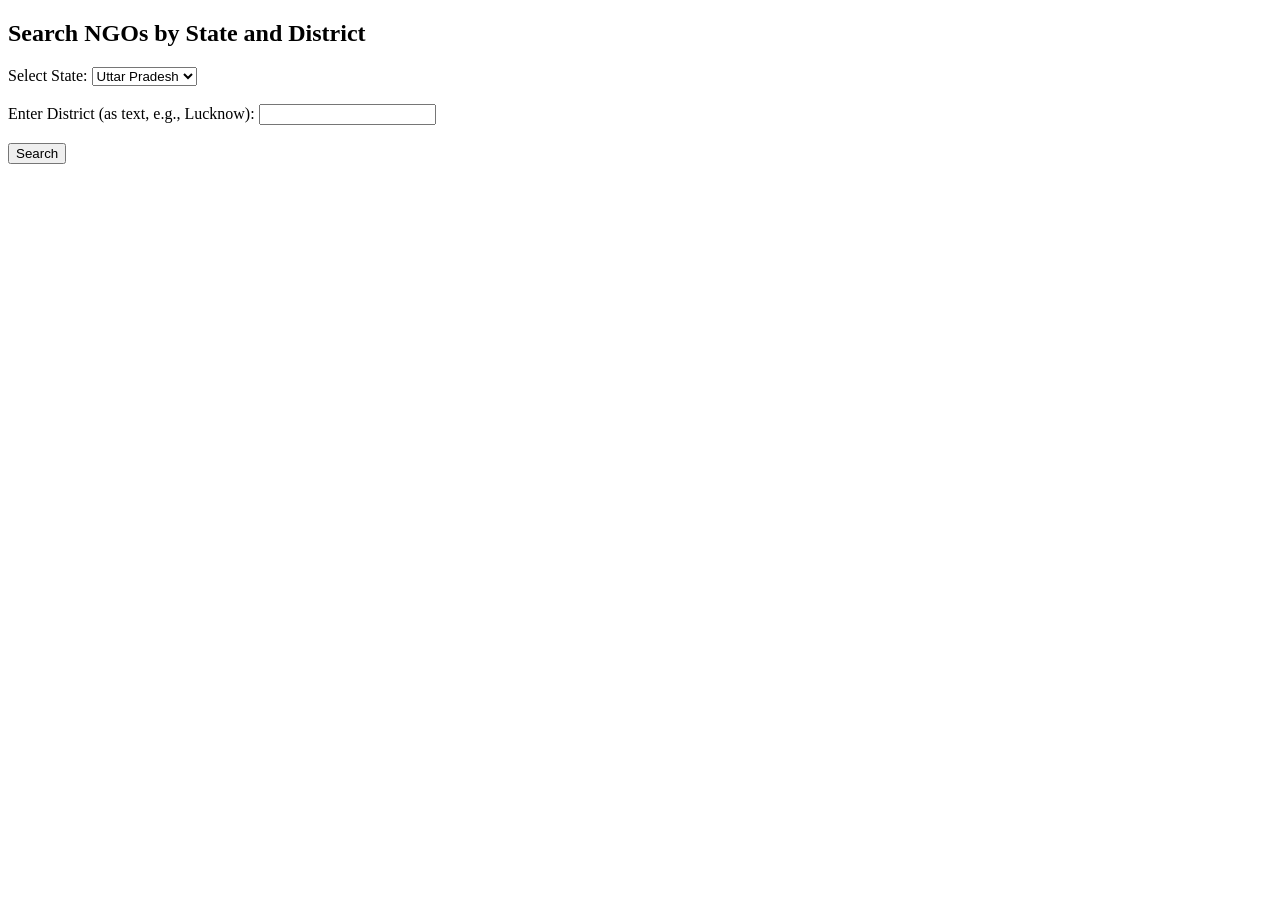
<file: ngo_portel/index.html>
<!DOCTYPE html>
<html>
<head>
    <title>Find NGOs</title>
</head>
<body>
    <h2>Search NGOs by State and District</h2>
    <form action="fetch.php" method="post">
        <label for="state">Select State:</label>
        <select name="state" id="state">
            <option value="35">Uttar Pradesh</option>
            <option value="21">Maharashtra</option>
            <option value="27">Delhi</option>
            <!-- Add more from NGO DARPAN state list -->
        </select><br><br>

        <label for="district">Enter District (as text, e.g., Lucknow):</label>
        <input type="text" name="district" required><br><br>

        <input type="submit" value="Search">
    </form>
</body>
</html>
</file>
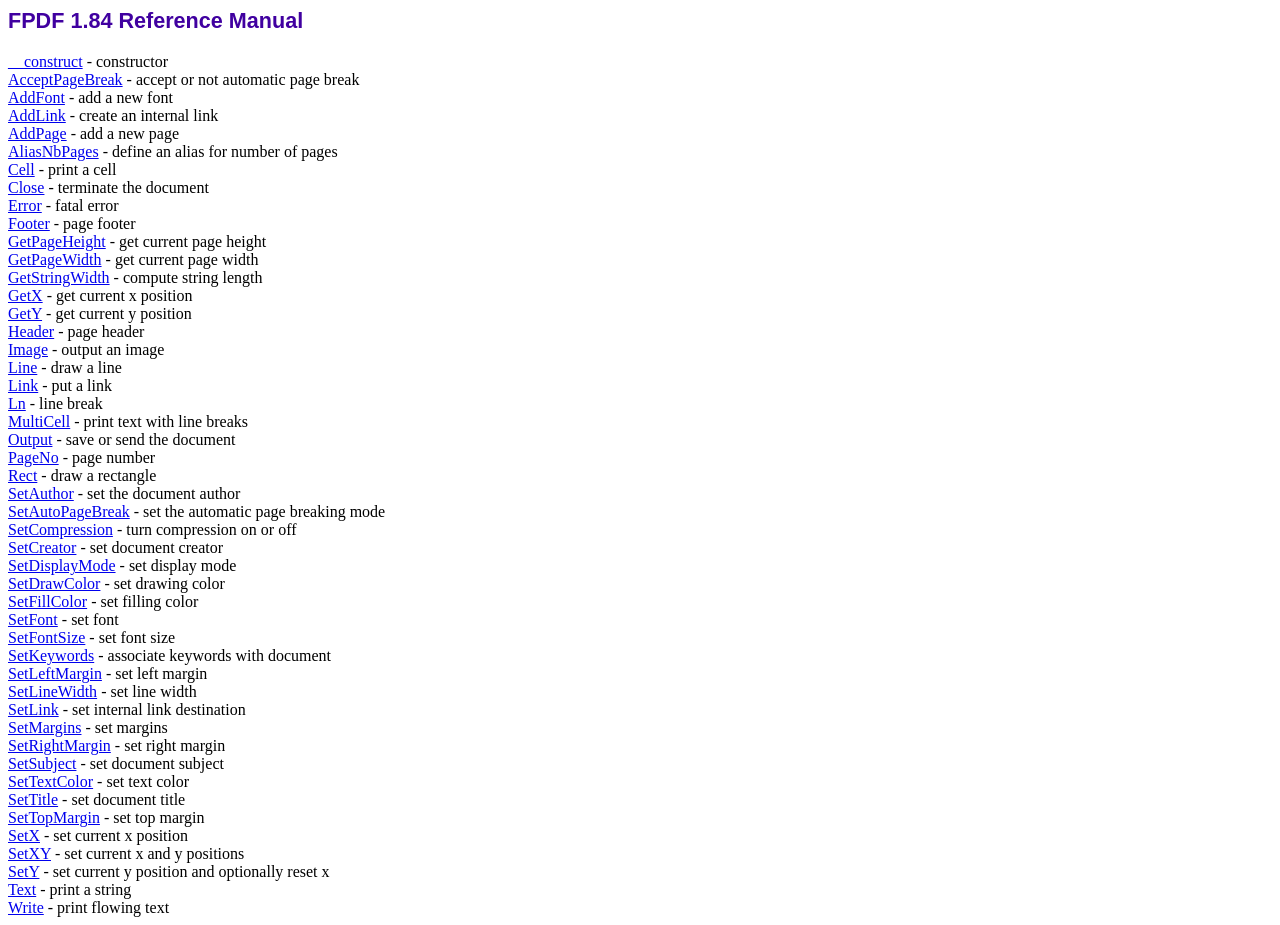
<file: fpdf/doc/index.htm>
<!DOCTYPE html PUBLIC "-//W3C//DTD HTML 4.01 Transitional//EN">
<html>
<head>
<meta http-equiv="Content-Type" content="text/html; charset=ISO-8859-1">
<title>FPDF 1.84 Reference Manual</title>
<link type="text/css" rel="stylesheet" href="../fpdf.css">
</head>
<body>
<h1>FPDF 1.84 Reference Manual</h1>
<a href="__construct.htm">__construct</a> - constructor<br>
<a href="acceptpagebreak.htm">AcceptPageBreak</a> - accept or not automatic page break<br>
<a href="addfont.htm">AddFont</a> - add a new font<br>
<a href="addlink.htm">AddLink</a> - create an internal link<br>
<a href="addpage.htm">AddPage</a> - add a new page<br>
<a href="aliasnbpages.htm">AliasNbPages</a> - define an alias for number of pages<br>
<a href="cell.htm">Cell</a> - print a cell<br>
<a href="close.htm">Close</a> - terminate the document<br>
<a href="error.htm">Error</a> - fatal error<br>
<a href="footer.htm">Footer</a> - page footer<br>
<a href="getpageheight.htm">GetPageHeight</a> - get current page height<br>
<a href="getpagewidth.htm">GetPageWidth</a> - get current page width<br>
<a href="getstringwidth.htm">GetStringWidth</a> - compute string length<br>
<a href="getx.htm">GetX</a> - get current x position<br>
<a href="gety.htm">GetY</a> - get current y position<br>
<a href="header.htm">Header</a> - page header<br>
<a href="image.htm">Image</a> - output an image<br>
<a href="line.htm">Line</a> - draw a line<br>
<a href="link.htm">Link</a> - put a link<br>
<a href="ln.htm">Ln</a> - line break<br>
<a href="multicell.htm">MultiCell</a> - print text with line breaks<br>
<a href="output.htm">Output</a> - save or send the document<br>
<a href="pageno.htm">PageNo</a> - page number<br>
<a href="rect.htm">Rect</a> - draw a rectangle<br>
<a href="setauthor.htm">SetAuthor</a> - set the document author<br>
<a href="setautopagebreak.htm">SetAutoPageBreak</a> - set the automatic page breaking mode<br>
<a href="setcompression.htm">SetCompression</a> - turn compression on or off<br>
<a href="setcreator.htm">SetCreator</a> - set document creator<br>
<a href="setdisplaymode.htm">SetDisplayMode</a> - set display mode<br>
<a href="setdrawcolor.htm">SetDrawColor</a> - set drawing color<br>
<a href="setfillcolor.htm">SetFillColor</a> - set filling color<br>
<a href="setfont.htm">SetFont</a> - set font<br>
<a href="setfontsize.htm">SetFontSize</a> - set font size<br>
<a href="setkeywords.htm">SetKeywords</a> - associate keywords with document<br>
<a href="setleftmargin.htm">SetLeftMargin</a> - set left margin<br>
<a href="setlinewidth.htm">SetLineWidth</a> - set line width<br>
<a href="setlink.htm">SetLink</a> - set internal link destination<br>
<a href="setmargins.htm">SetMargins</a> - set margins<br>
<a href="setrightmargin.htm">SetRightMargin</a> - set right margin<br>
<a href="setsubject.htm">SetSubject</a> - set document subject<br>
<a href="settextcolor.htm">SetTextColor</a> - set text color<br>
<a href="settitle.htm">SetTitle</a> - set document title<br>
<a href="settopmargin.htm">SetTopMargin</a> - set top margin<br>
<a href="setx.htm">SetX</a> - set current x position<br>
<a href="setxy.htm">SetXY</a> - set current x and y positions<br>
<a href="sety.htm">SetY</a> - set current y position and optionally reset x<br>
<a href="text.htm">Text</a> - print a string<br>
<a href="write.htm">Write</a> - print flowing text<br>
</body>
</html>
</file>
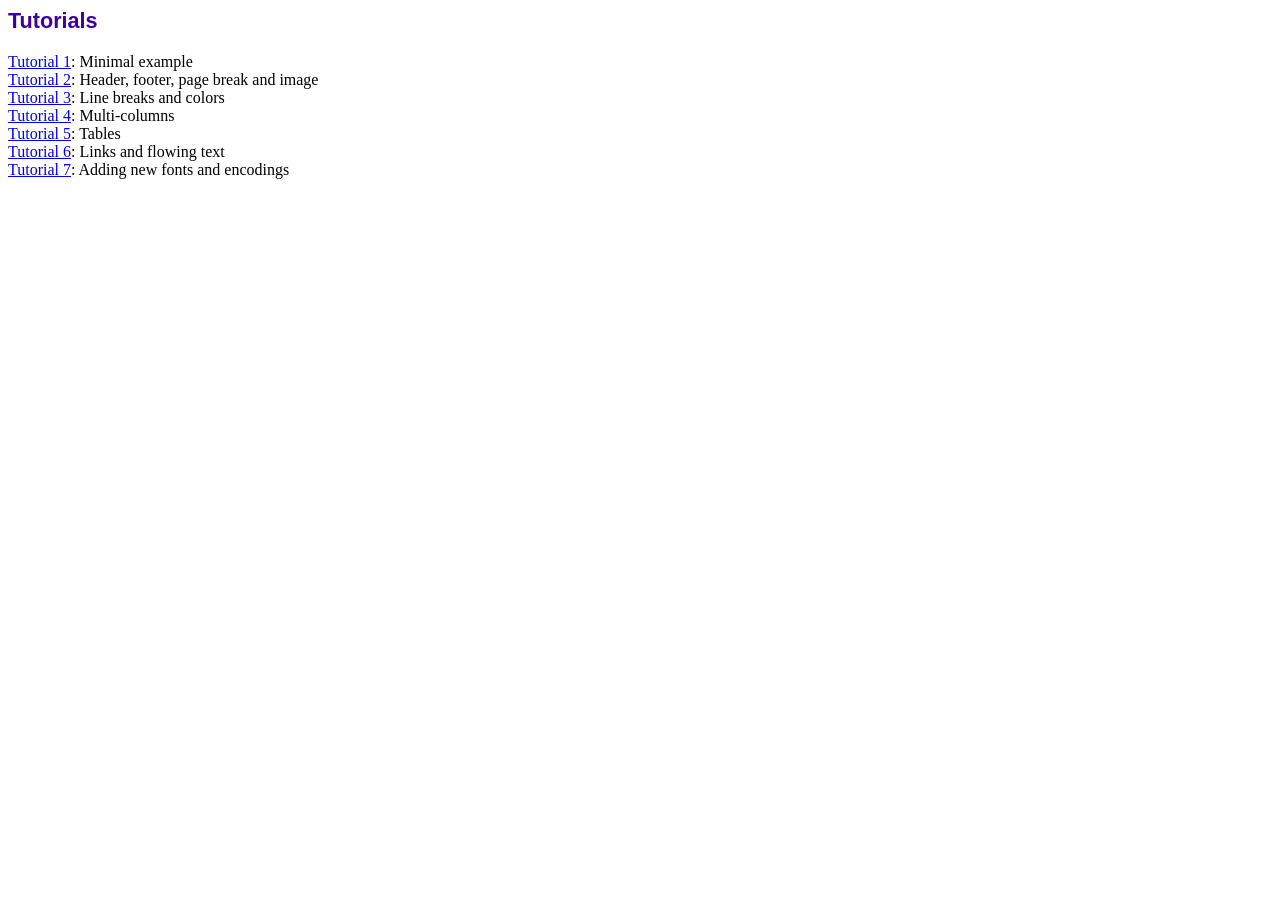
<file: fpdf/tutorial/index.htm>
<!DOCTYPE html PUBLIC "-//W3C//DTD HTML 4.01 Transitional//EN">
<html>
<head>
<meta http-equiv="Content-Type" content="text/html; charset=ISO-8859-1">
<title>Tutorials</title>
<link type="text/css" rel="stylesheet" href="../fpdf.css">
</head>
<body>
<h1>Tutorials</h1>
<ul style="list-style-type:none; margin-left:0; padding-left:0">
<li><a href="tuto1.htm">Tutorial 1</a>: Minimal example</li>
<li><a href="tuto2.htm">Tutorial 2</a>: Header, footer, page break and image</li>
<li><a href="tuto3.htm">Tutorial 3</a>: Line breaks and colors</li>
<li><a href="tuto4.htm">Tutorial 4</a>: Multi-columns</li>
<li><a href="tuto5.htm">Tutorial 5</a>: Tables</li>
<li><a href="tuto6.htm">Tutorial 6</a>: Links and flowing text</li>
<li><a href="tuto7.htm">Tutorial 7</a>: Adding new fonts and encodings</li>
</ul>
</body>
</html>
</file>
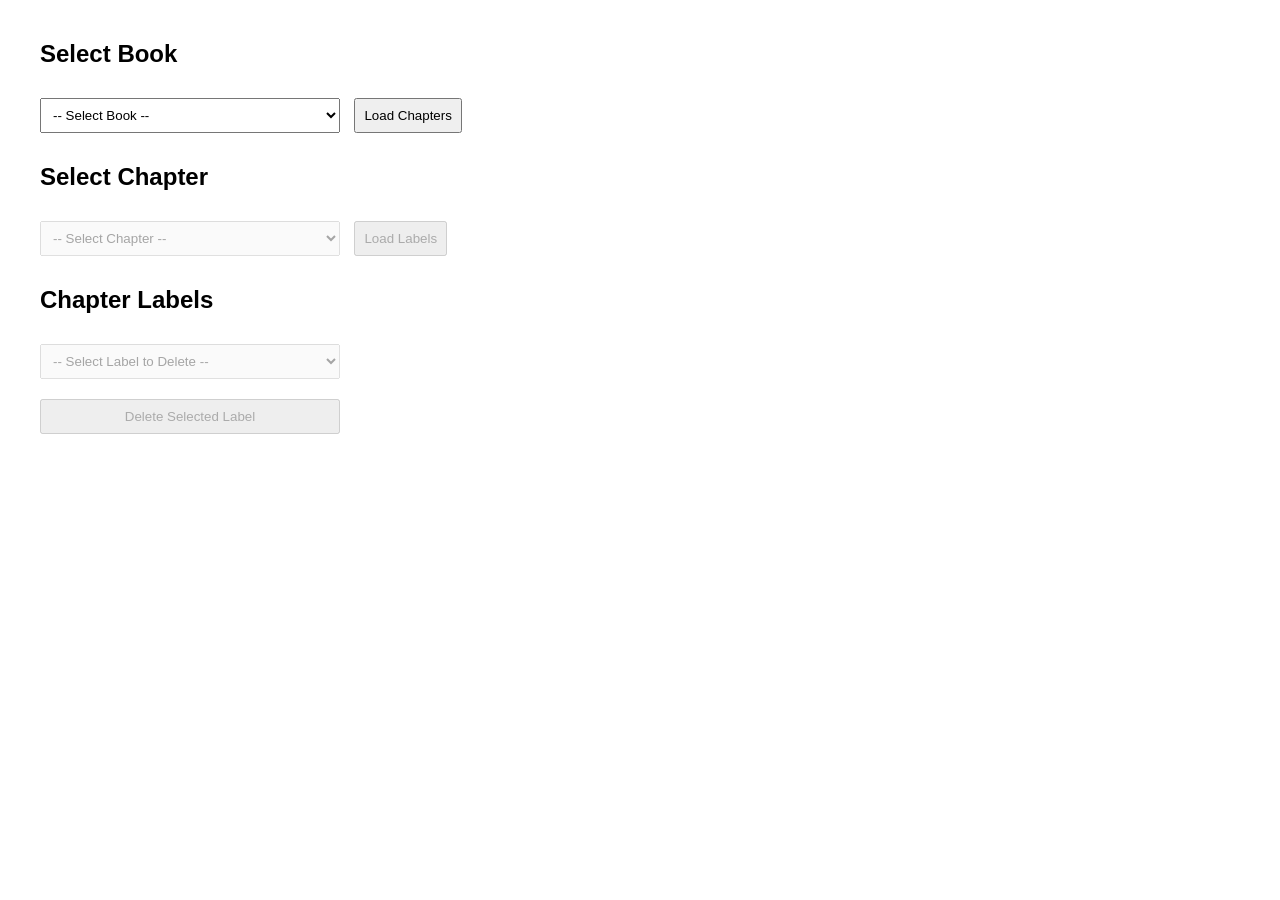
<file: admin_panel/delete_chapter_label.html>
<!DOCTYPE html>
<html lang="en">
<head>
  <meta charset="UTF-8">
  <title>Manage Chapter Labels</title>
  <style>
    body {
      font-family: Arial, sans-serif;
      margin: 40px;
    }
    select, button {
      padding: 8px;
      margin: 10px 10px 10px 0;
      width: 300px;
    }
    .btn {
      width: auto;
      cursor: pointer;
    }
    #statusMsg {
      margin-top: 20px;
      font-weight: bold;
      color: #2d2d2d;
    }
  </style>
</head>
<body>

  <h2>Select Book</h2>
  <select id="bookSelect">
    <option value="">-- Select Book --</option>
  </select>
  <button class="btn" id="loadChaptersBtn">Load Chapters</button>

  <h2>Select Chapter</h2>
  <select id="chapterSelect" disabled>
    <option value="">-- Select Chapter --</option>
  </select>
  <button class="btn" id="loadLabelsBtn" disabled>Load Labels</button>

  <h2>Chapter Labels</h2>
  <select id="labelSelect" disabled>
    <option value="">-- Select Label to Delete --</option>
  </select>
  <br>
  <button id="deleteBtn" disabled>Delete Selected Label</button>

  <p aria-live="polite" id="statusMsg"></p>

  <script>
    const bookSelect = document.getElementById("bookSelect");
    const chapterSelect = document.getElementById("chapterSelect");
    const labelSelect = document.getElementById("labelSelect");
    const loadChaptersBtn = document.getElementById("loadChaptersBtn");
    const loadLabelsBtn = document.getElementById("loadLabelsBtn");
    const deleteBtn = document.getElementById("deleteBtn");
    const statusMsg = document.getElementById("statusMsg");

    // Load all books on page load
    window.addEventListener("DOMContentLoaded", () => {
      fetch("../audio_books/fetch_all_audio_books.php")
        .then(res => res.json())
        .then(data => {
          if (!data.error) {
            data.book.forEach((book, index) => {
              const option = document.createElement("option");
              option.value = data.id[index];
              option.textContent = book;
              bookSelect.appendChild(option);
            });
          } else {
            statusMsg.textContent = "Failed to load books.";
          }
        });
    });

    // Load chapters when button clicked
    loadChaptersBtn.addEventListener("click", () => {
      const bookId = bookSelect.value;
      chapterSelect.innerHTML = '<option value="">-- Select Chapter --</option>';
      labelSelect.innerHTML = '<option value="">-- Select Label to Delete --</option>';
      chapterSelect.disabled = true;
      labelSelect.disabled = true;
      loadLabelsBtn.disabled = true;
      deleteBtn.disabled = true;

      if (bookId) {
        fetch(`../audio_books/fetch_chapters.php?book_id=${bookId}`)
          .then(res => res.json())
          .then(data => {
            if (data.status) {
              data.data.forEach(chap => {
                const option = document.createElement("option");
                option.value = chap.chapter;
                option.innerHTML = chap.chapter;
                chapterSelect.appendChild(option);
              });
              chapterSelect.disabled = false;
              loadLabelsBtn.disabled = false;
              statusMsg.textContent = "Chapters loaded.";
            } else {
              statusMsg.textContent = "No chapters found.";
            }
          });
      } else {
        statusMsg.textContent = "Please select a book first.";
      }
    });

    // Load labels when button clicked
    loadLabelsBtn.addEventListener("click", () => {
      const chapter = chapterSelect.value;
      const bookName = bookSelect.options[bookSelect.selectedIndex].text;

      labelSelect.innerHTML = '<option value="">-- Select Label to Delete --</option>';
      labelSelect.disabled = true;
      deleteBtn.disabled = true;

      if (chapter && bookName) {
        const formData = new FormData();
        formData.append("chapter", chapter);
        formData.append("book", bookName);

        fetch("../books/get_chapter_labels.php", {
          method: "POST",
          body: formData
        })
          .then(res => res.json())
          .then(data => {
            if (!data.error) {
              data.labels.forEach((label, index) => {
                const option = document.createElement("option");
                option.value = label;
                option.textContent = `${label} (${data.durations[index]}s)`;
                labelSelect.appendChild(option);
              });
              labelSelect.disabled = false;
              statusMsg.textContent = "Labels loaded.";
            } else {
              statusMsg.textContent = data.msg || "No labels found.";
            }
          });
      } else {
        statusMsg.textContent = "Please select a chapter first.";
      }
    });

    // Enable delete button when label selected
    labelSelect.addEventListener("change", () => {
      deleteBtn.disabled = !labelSelect.value;
    });

    // Delete selected label
    deleteBtn.addEventListener("click", () => {
      const chapter = chapterSelect.value;
      const bookName = bookSelect.options[bookSelect.selectedIndex].text;
      const label = labelSelect.value;

      if (bookName && chapter && label) {
        const formData = new FormData();
        formData.append("book", bookName);
        formData.append("chapter", chapter);
        formData.append("label", label);

        fetch("../audio_books/delete_chapter_label.php", {
          method: "POST",
          body: formData
        })
          .then(res => res.json())
          .then(data => {
            statusMsg.textContent = data.message;
            if (data.status) {
              // Reload labels
              loadLabelsBtn.click();
            }
          });
      }
    });
  </script>

</body>
</html>
</file>
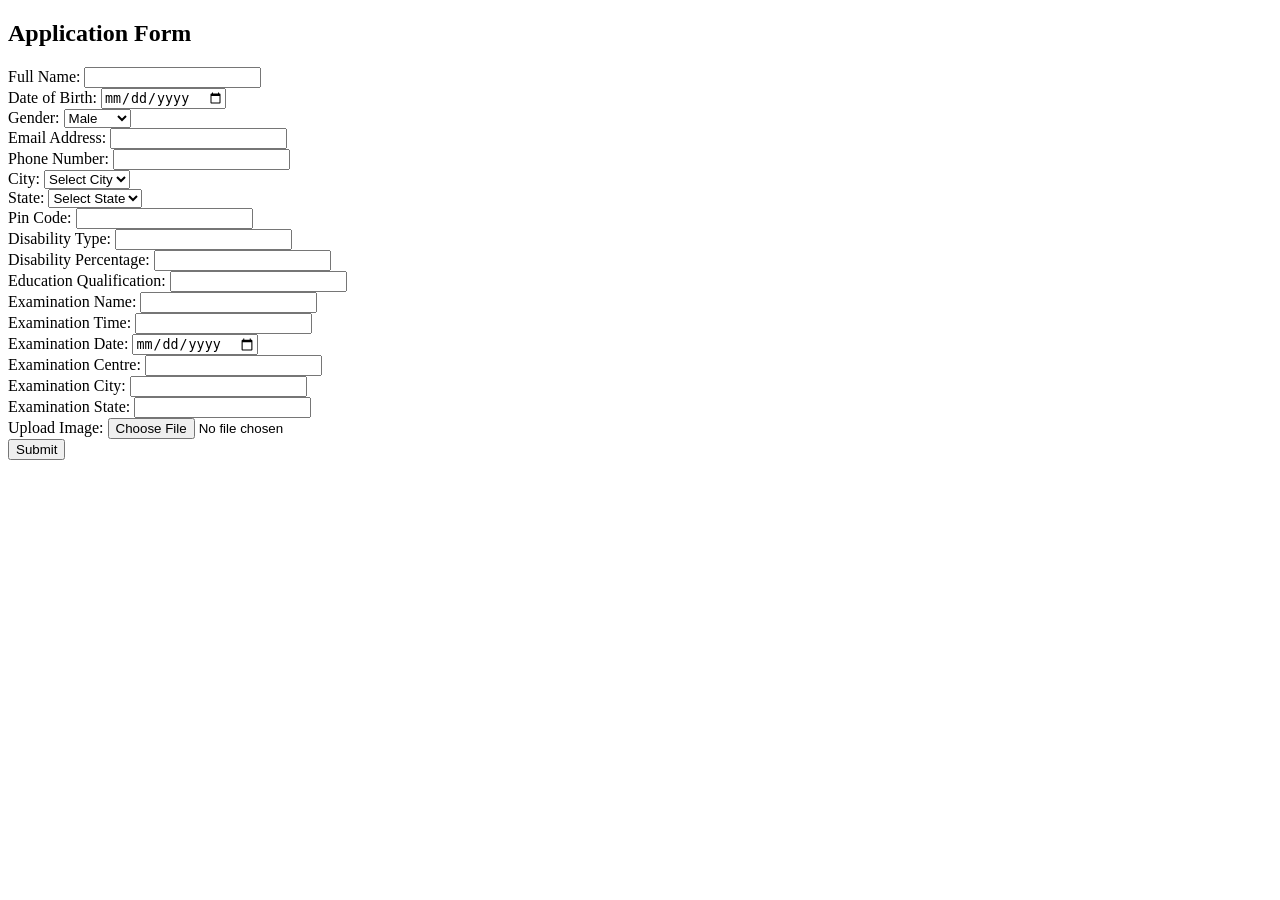
<file: forms/sample.html>
<!DOCTYPE html>
<html lang="en">
<head>
    <meta charset="UTF-8">
    <meta name="viewport" content="width=device-width, initial-scale=1.0">
    <title>Application Form</title>
</head>
<body>
<h2>Application Form</h2>
<form id="applicationForm" enctype="multipart/form-data">
    <label for="full_name">Full Name:</label>
    <input type="text" id="full_name" name="full_name" required><br>

    <label for="date_of_birth">Date of Birth:</label>
    <input type="date" id="date_of_birth" name="date_of_birth" required><br>

    <label for="gender">Gender:</label>
    <select id="gender" name="gender" required>
        <option value="Male">Male</option>
        <option value="Female">Female</option>
        <option value="Other">Other</option>
    </select><br>

    <label for="email_address">Email Address:</label>
    <input type="email" id="email_address" name="email_address" required><br>

    <label for="phone_number">Phone Number:</label>
    <input type="tel" id="phone_number" name="phone_number" required><br>

    <label for="city">City:</label>
    <select id="city" name="city" required>
        <option value="">Select City</option>
    </select><br>

    <label for="state">State:</label>
    <select id="state" name="state" required>
        <option value="">Select State</option>
    </select><br>

    <label for="pin_code">Pin Code:</label>
    <input type="text" id="pin_code" name="pin_code" required><br>

    <label for="disability_type">Disability Type:</label>
    <input type="text" id="disability_type" name="disability_type" required><br>

    <label for="disability_percentage">Disability Percentage:</label>
    <input type="text" id="disability_percentage" name="disability_percentage" required><br>

    <label for="candidate_education_qualification">Education Qualification:</label>
    <input type="text" id="candidate_education_qualification" name="candidate_education_qualification" required><br>

    <label for="examination_name">Examination Name:</label>
    <input type="text" id="examination_name" name="examination_name" required><br>

    <label for="examination_time">Examination Time:</label>
    <input type="text" id="examination_time" name="examination_time" required><br>

    <label for="examination_date">Examination Date:</label>
    <input type="date" id="examination_date" name="examination_date" required><br>

    <label for="examination_centre">Examination Centre:</label>
    <input type="text" id="examination_centre" name="examination_centre" required><br>

    <label for="examination_city">Examination City:</label>
    <input type="text" id="examination_city" name="examination_city" required><br>

    <label for="examination_state">Examination State:</label>
    <input type="text" id="examination_state" name="examination_state" required><br>

    <label for="image">Upload Image:</label>
    <input type="file" id="image" name="image" accept="image/*" required><br>

    <button type="submit">Submit</button>
</form>

<script>
    // Function to fetch states dynamically
    function fetchStates() {
        fetch('https://api.recordingclub.in/forms/get_states.php')
            .then(response => response.json())
            .then(data => {
                const stateDropdown = document.getElementById('state');
                stateDropdown.innerHTML = '<option value="">Select State</option>';
                data.forEach(state => {
                    const option = document.createElement('option');
                    option.value = state.id;
                    option.textContent = state.name;
                    stateDropdown.appendChild(option);
                });
            })
            .catch(error => console.error('Error fetching states:', error));
    }

    // Function to fetch cities dynamically based on selected state
    function fetchCities(stateId) {
        fetch(`https://api.recordingclub.in/forms/get_cities.php?state_id=${stateId}`)
            .then(response => response.json())
            .then(data => {
                const cityDropdown = document.getElementById('city');
                cityDropdown.innerHTML = '<option value="">Select City</option>';
                data.forEach(city => {
                    const option = document.createElement('option');
                    option.value = city.id;
                    option.textContent = city.name;
                    cityDropdown.appendChild(option);
                });
            })
            .catch(error => console.error('Error fetching cities:', error));
    }

    // Fetch states when the page loads
    window.onload = function () {
        fetchStates();
    };

    // Event listener for state selection
    document.getElementById('state').addEventListener('change', function () {
        const selectedStateId = this.value;
        fetchCities(selectedStateId);
    });

    // Form submission
    document.getElementById('applicationForm').addEventListener('submit', function(event) {
        event.preventDefault();
        var formData = new FormData(this);
        var xhr = new XMLHttpRequest();
        xhr.open('POST', 'https://api.recordingclub.in/forms/be_my_writer_form.php', true);
        xhr.onload = function () {
            if (xhr.status >= 200 && xhr.status < 300) {
                var response = JSON.parse(xhr.responseText);
                if (!response.error) {
                    alert(response.msg);
                    // You can redirect or perform any action upon successful submission
                } else {
                    alert(response.msg);
                }
            } else {
                alert('Request failed. Please try again later.');
            }
        };
        xhr.onerror = function () {
            alert('Request failed. Please try again later.');
        };
        xhr.send(formData);
    });
</script>
</body>
</html>
</file>
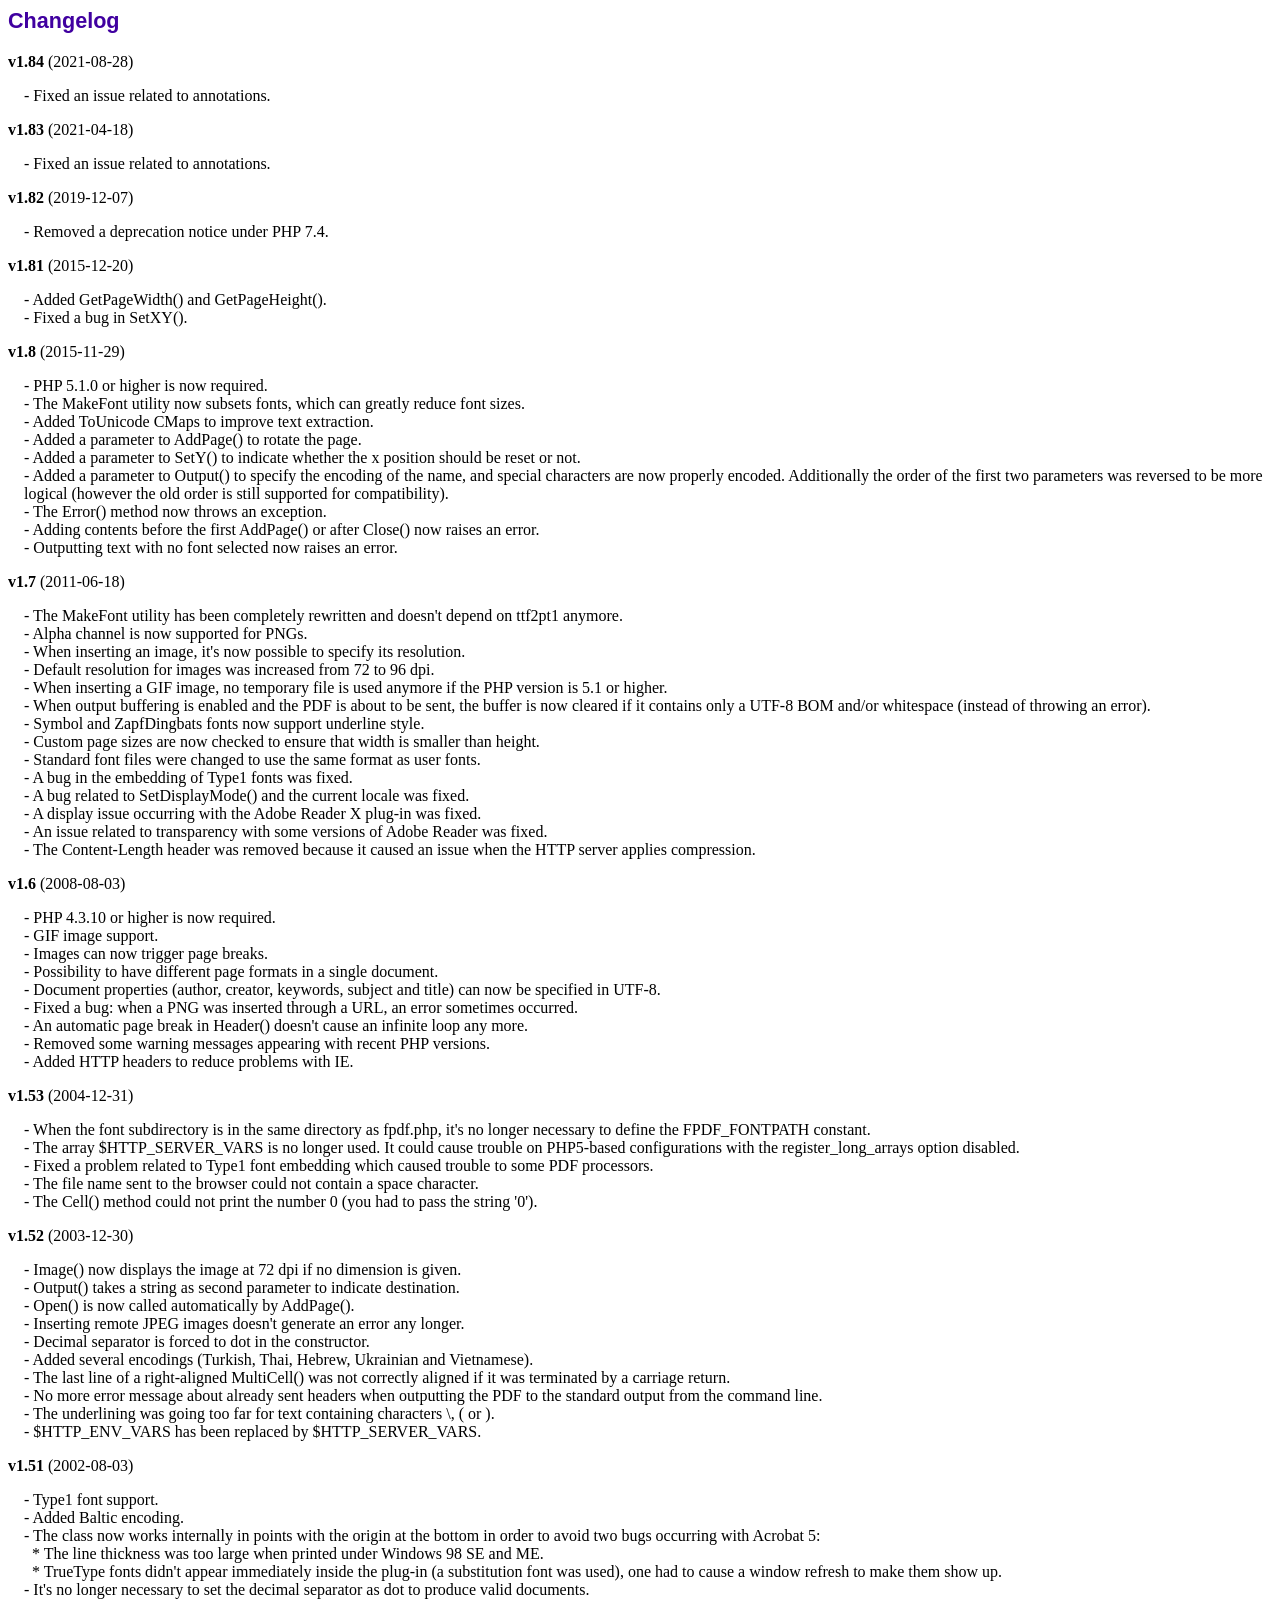
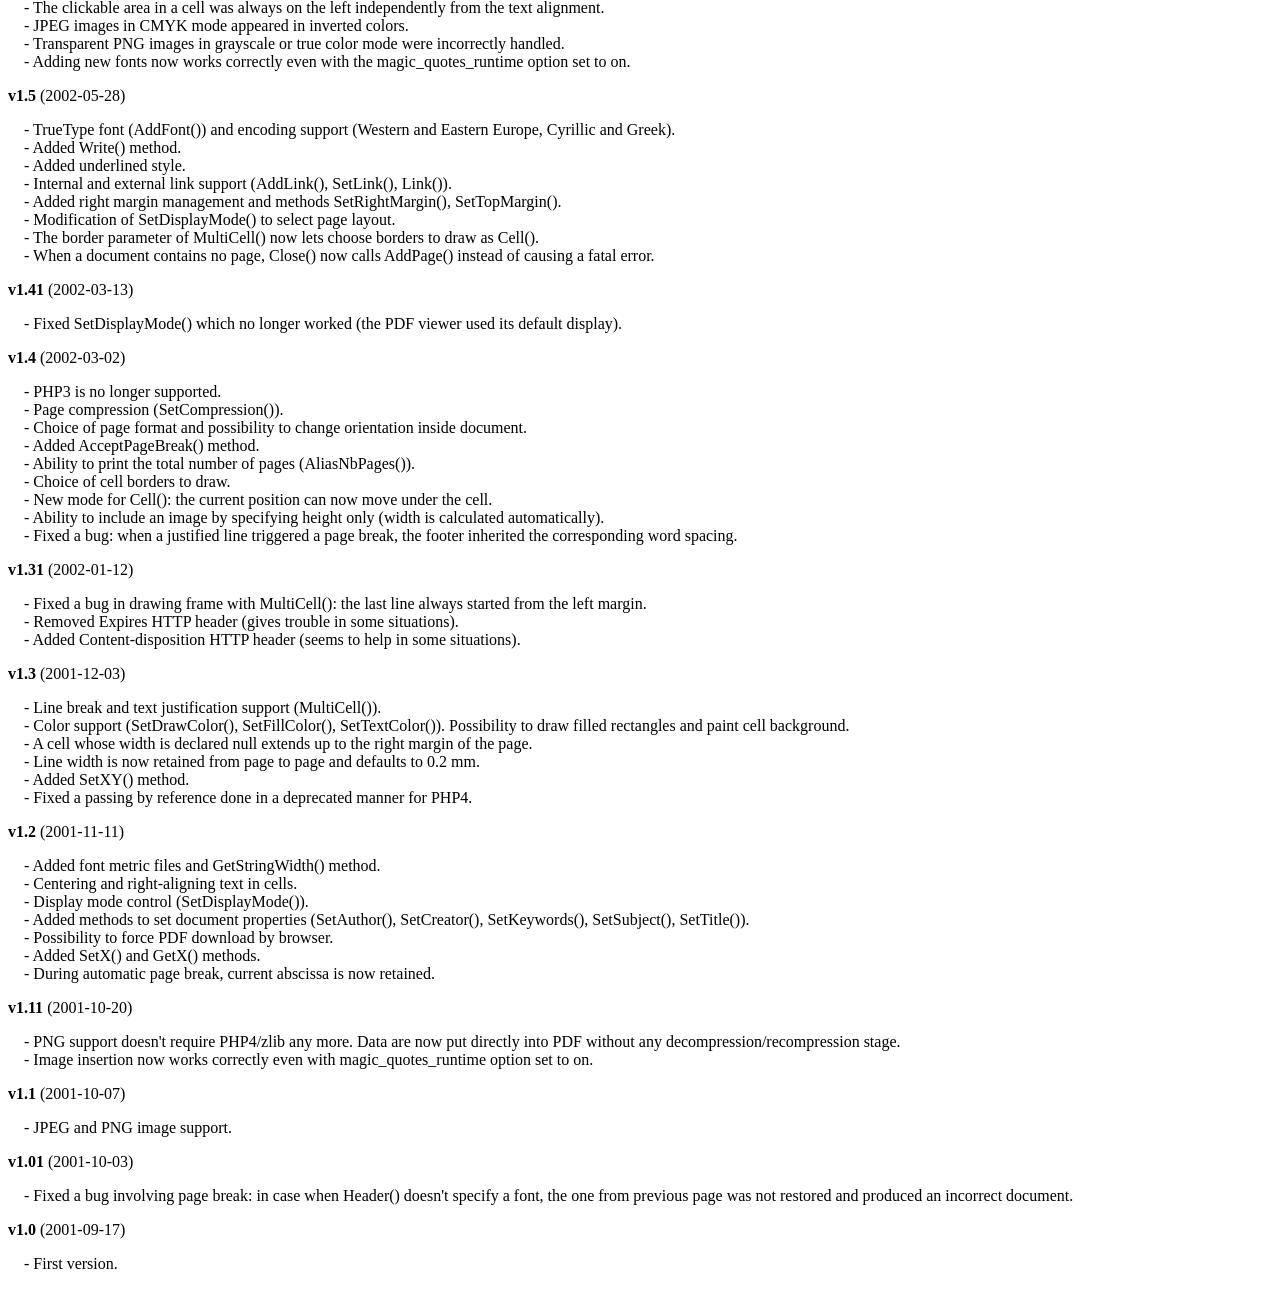
<file: fpdf/changelog.htm>
<!DOCTYPE html PUBLIC "-//W3C//DTD HTML 4.01 Transitional//EN">
<html>
<head>
<meta http-equiv="Content-Type" content="text/html; charset=ISO-8859-1">
<title>Changelog</title>
<link type="text/css" rel="stylesheet" href="fpdf.css">
<style type="text/css">
dd {margin:1em 0 1em 1em}
</style>
</head>
<body>
<h1>Changelog</h1>
<dl>
<dt><strong>v1.84</strong> (2021-08-28)</dt>
<dd>
- Fixed an issue related to annotations.<br>
</dd>
<dt><strong>v1.83</strong> (2021-04-18)</dt>
<dd>
- Fixed an issue related to annotations.<br>
</dd>
<dt><strong>v1.82</strong> (2019-12-07)</dt>
<dd>
- Removed a deprecation notice under PHP 7.4.<br>
</dd>
<dt><strong>v1.81</strong> (2015-12-20)</dt>
<dd>
- Added GetPageWidth() and GetPageHeight().<br>
- Fixed a bug in SetXY().<br>
</dd>
<dt><strong>v1.8</strong> (2015-11-29)</dt>
<dd>
- PHP 5.1.0 or higher is now required.<br>
- The MakeFont utility now subsets fonts, which can greatly reduce font sizes.<br>
- Added ToUnicode CMaps to improve text extraction.<br>
- Added a parameter to AddPage() to rotate the page.<br>
- Added a parameter to SetY() to indicate whether the x position should be reset or not.<br>
- Added a parameter to Output() to specify the encoding of the name, and special characters are now properly encoded. Additionally the order of the first two parameters was reversed to be more logical (however the old order is still supported for compatibility).<br>
- The Error() method now throws an exception.<br>
- Adding contents before the first AddPage() or after Close() now raises an error.<br>
- Outputting text with no font selected now raises an error.<br>
</dd>
<dt><strong>v1.7</strong> (2011-06-18)</dt>
<dd>
- The MakeFont utility has been completely rewritten and doesn't depend on ttf2pt1 anymore.<br>
- Alpha channel is now supported for PNGs.<br>
- When inserting an image, it's now possible to specify its resolution.<br>
- Default resolution for images was increased from 72 to 96 dpi.<br>
- When inserting a GIF image, no temporary file is used anymore if the PHP version is 5.1 or higher.<br>
- When output buffering is enabled and the PDF is about to be sent, the buffer is now cleared if it contains only a UTF-8 BOM and/or whitespace (instead of throwing an error).<br>
- Symbol and ZapfDingbats fonts now support underline style.<br>
- Custom page sizes are now checked to ensure that width is smaller than height.<br>
- Standard font files were changed to use the same format as user fonts.<br>
- A bug in the embedding of Type1 fonts was fixed.<br>
- A bug related to SetDisplayMode() and the current locale was fixed.<br>
- A display issue occurring with the Adobe Reader X plug-in was fixed.<br>
- An issue related to transparency with some versions of Adobe Reader was fixed.<br>
- The Content-Length header was removed because it caused an issue when the HTTP server applies compression.<br>
</dd>
<dt><strong>v1.6</strong> (2008-08-03)</dt>
<dd>
- PHP 4.3.10 or higher is now required.<br>
- GIF image support.<br>
- Images can now trigger page breaks.<br>
- Possibility to have different page formats in a single document.<br>
- Document properties (author, creator, keywords, subject and title) can now be specified in UTF-8.<br>
- Fixed a bug: when a PNG was inserted through a URL, an error sometimes occurred.<br>
- An automatic page break in Header() doesn't cause an infinite loop any more.<br>
- Removed some warning messages appearing with recent PHP versions.<br>
- Added HTTP headers to reduce problems with IE.<br>
</dd>
<dt><strong>v1.53</strong> (2004-12-31)</dt>
<dd>
- When the font subdirectory is in the same directory as fpdf.php, it's no longer necessary to define the FPDF_FONTPATH constant.<br>
- The array $HTTP_SERVER_VARS is no longer used. It could cause trouble on PHP5-based configurations with the register_long_arrays option disabled.<br>
- Fixed a problem related to Type1 font embedding which caused trouble to some PDF processors.<br>
- The file name sent to the browser could not contain a space character.<br>
- The Cell() method could not print the number 0 (you had to pass the string '0').<br>
</dd>
<dt><strong>v1.52</strong> (2003-12-30)</dt>
<dd>
- Image() now displays the image at 72 dpi if no dimension is given.<br>
- Output() takes a string as second parameter to indicate destination.<br>
- Open() is now called automatically by AddPage().<br>
- Inserting remote JPEG images doesn't generate an error any longer.<br>
- Decimal separator is forced to dot in the constructor.<br>
- Added several encodings (Turkish, Thai, Hebrew, Ukrainian and Vietnamese).<br>
- The last line of a right-aligned MultiCell() was not correctly aligned if it was terminated by a carriage return.<br>
- No more error message about already sent headers when outputting the PDF to the standard output from the command line.<br>
- The underlining was going too far for text containing characters \, ( or ).<br>
- $HTTP_ENV_VARS has been replaced by $HTTP_SERVER_VARS.<br>
</dd>
<dt><strong>v1.51</strong> (2002-08-03)</dt>
<dd>
- Type1 font support.<br>
- Added Baltic encoding.<br>
- The class now works internally in points with the origin at the bottom in order to avoid two bugs occurring with Acrobat 5:<br>&nbsp;&nbsp;* The line thickness was too large when printed under Windows 98 SE and ME.<br>&nbsp;&nbsp;* TrueType fonts didn't appear immediately inside the plug-in (a substitution font was used), one had to cause a window refresh to make them show up.<br>
- It's no longer necessary to set the decimal separator as dot to produce valid documents.<br>
- The clickable area in a cell was always on the left independently from the text alignment.<br>
- JPEG images in CMYK mode appeared in inverted colors.<br>
- Transparent PNG images in grayscale or true color mode were incorrectly handled.<br>
- Adding new fonts now works correctly even with the magic_quotes_runtime option set to on.<br>
</dd>
<dt><strong>v1.5</strong> (2002-05-28)</dt>
<dd>
- TrueType font (AddFont()) and encoding support (Western and Eastern Europe, Cyrillic and Greek).<br>
- Added Write() method.<br>
- Added underlined style.<br>
- Internal and external link support (AddLink(), SetLink(), Link()).<br>
- Added right margin management and methods SetRightMargin(), SetTopMargin().<br>
- Modification of SetDisplayMode() to select page layout.<br>
- The border parameter of MultiCell() now lets choose borders to draw as Cell().<br>
- When a document contains no page, Close() now calls AddPage() instead of causing a fatal error.<br>
</dd>
<dt><strong>v1.41</strong> (2002-03-13)</dt>
<dd>
- Fixed SetDisplayMode() which no longer worked (the PDF viewer used its default display).<br>
</dd>
<dt><strong>v1.4</strong> (2002-03-02)</dt>
<dd>
- PHP3 is no longer supported.<br>
- Page compression (SetCompression()).<br>
- Choice of page format and possibility to change orientation inside document.<br>
- Added AcceptPageBreak() method.<br>
- Ability to print the total number of pages (AliasNbPages()).<br>
- Choice of cell borders to draw.<br>
- New mode for Cell(): the current position can now move under the cell.<br>
- Ability to include an image by specifying height only (width is calculated automatically).<br>
- Fixed a bug: when a justified line triggered a page break, the footer inherited the corresponding word spacing.<br>
</dd>
<dt><strong>v1.31</strong> (2002-01-12)</dt>
<dd>
- Fixed a bug in drawing frame with MultiCell(): the last line always started from the left margin.<br>
- Removed Expires HTTP header (gives trouble in some situations).<br>
- Added Content-disposition HTTP header (seems to help in some situations).<br>
</dd>
<dt><strong>v1.3</strong> (2001-12-03)</dt>
<dd>
- Line break and text justification support (MultiCell()).<br>
- Color support (SetDrawColor(), SetFillColor(), SetTextColor()). Possibility to draw filled rectangles and paint cell background.<br>
- A cell whose width is declared null extends up to the right margin of the page.<br>
- Line width is now retained from page to page and defaults to 0.2 mm.<br>
- Added SetXY() method.<br>
- Fixed a passing by reference done in a deprecated manner for PHP4.<br>
</dd>
<dt><strong>v1.2</strong> (2001-11-11)</dt>
<dd>
- Added font metric files and GetStringWidth() method.<br>
- Centering and right-aligning text in cells.<br>
- Display mode control (SetDisplayMode()).<br>
- Added methods to set document properties (SetAuthor(), SetCreator(), SetKeywords(), SetSubject(), SetTitle()).<br>
- Possibility to force PDF download by browser.<br>
- Added SetX() and GetX() methods.<br>
- During automatic page break, current abscissa is now retained.<br>
</dd>
<dt><strong>v1.11</strong> (2001-10-20)</dt>
<dd>
- PNG support doesn't require PHP4/zlib any more. Data are now put directly into PDF without any decompression/recompression stage.<br>
- Image insertion now works correctly even with magic_quotes_runtime option set to on.<br>
</dd>
<dt><strong>v1.1</strong> (2001-10-07)</dt>
<dd>
- JPEG and PNG image support.<br>
</dd>
<dt><strong>v1.01</strong> (2001-10-03)</dt>
<dd>
- Fixed a bug involving page break: in case when Header() doesn't specify a font, the one from previous page was not restored and produced an incorrect document.<br>
</dd>
<dt><strong>v1.0</strong> (2001-09-17)</dt>
<dd>
- First version.<br>
</dd>
</dl>
</body>
</html>
</file>
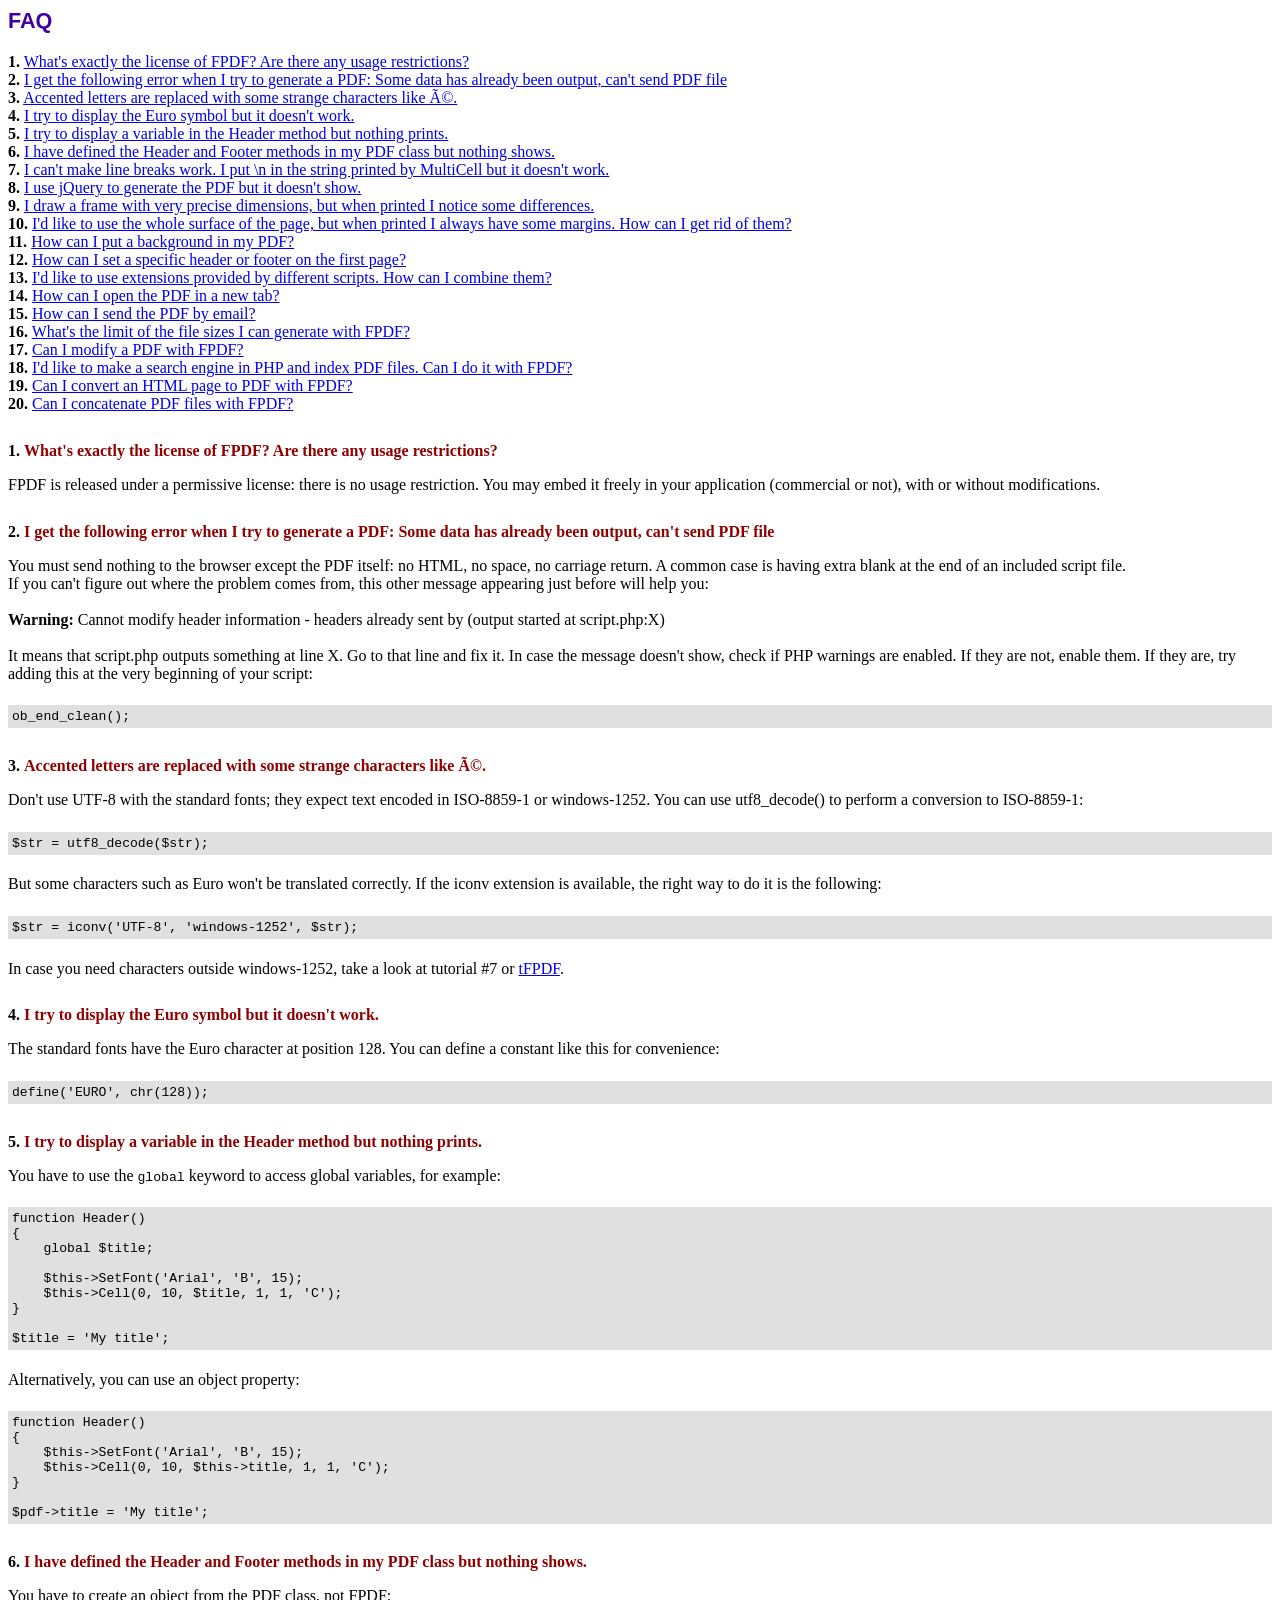
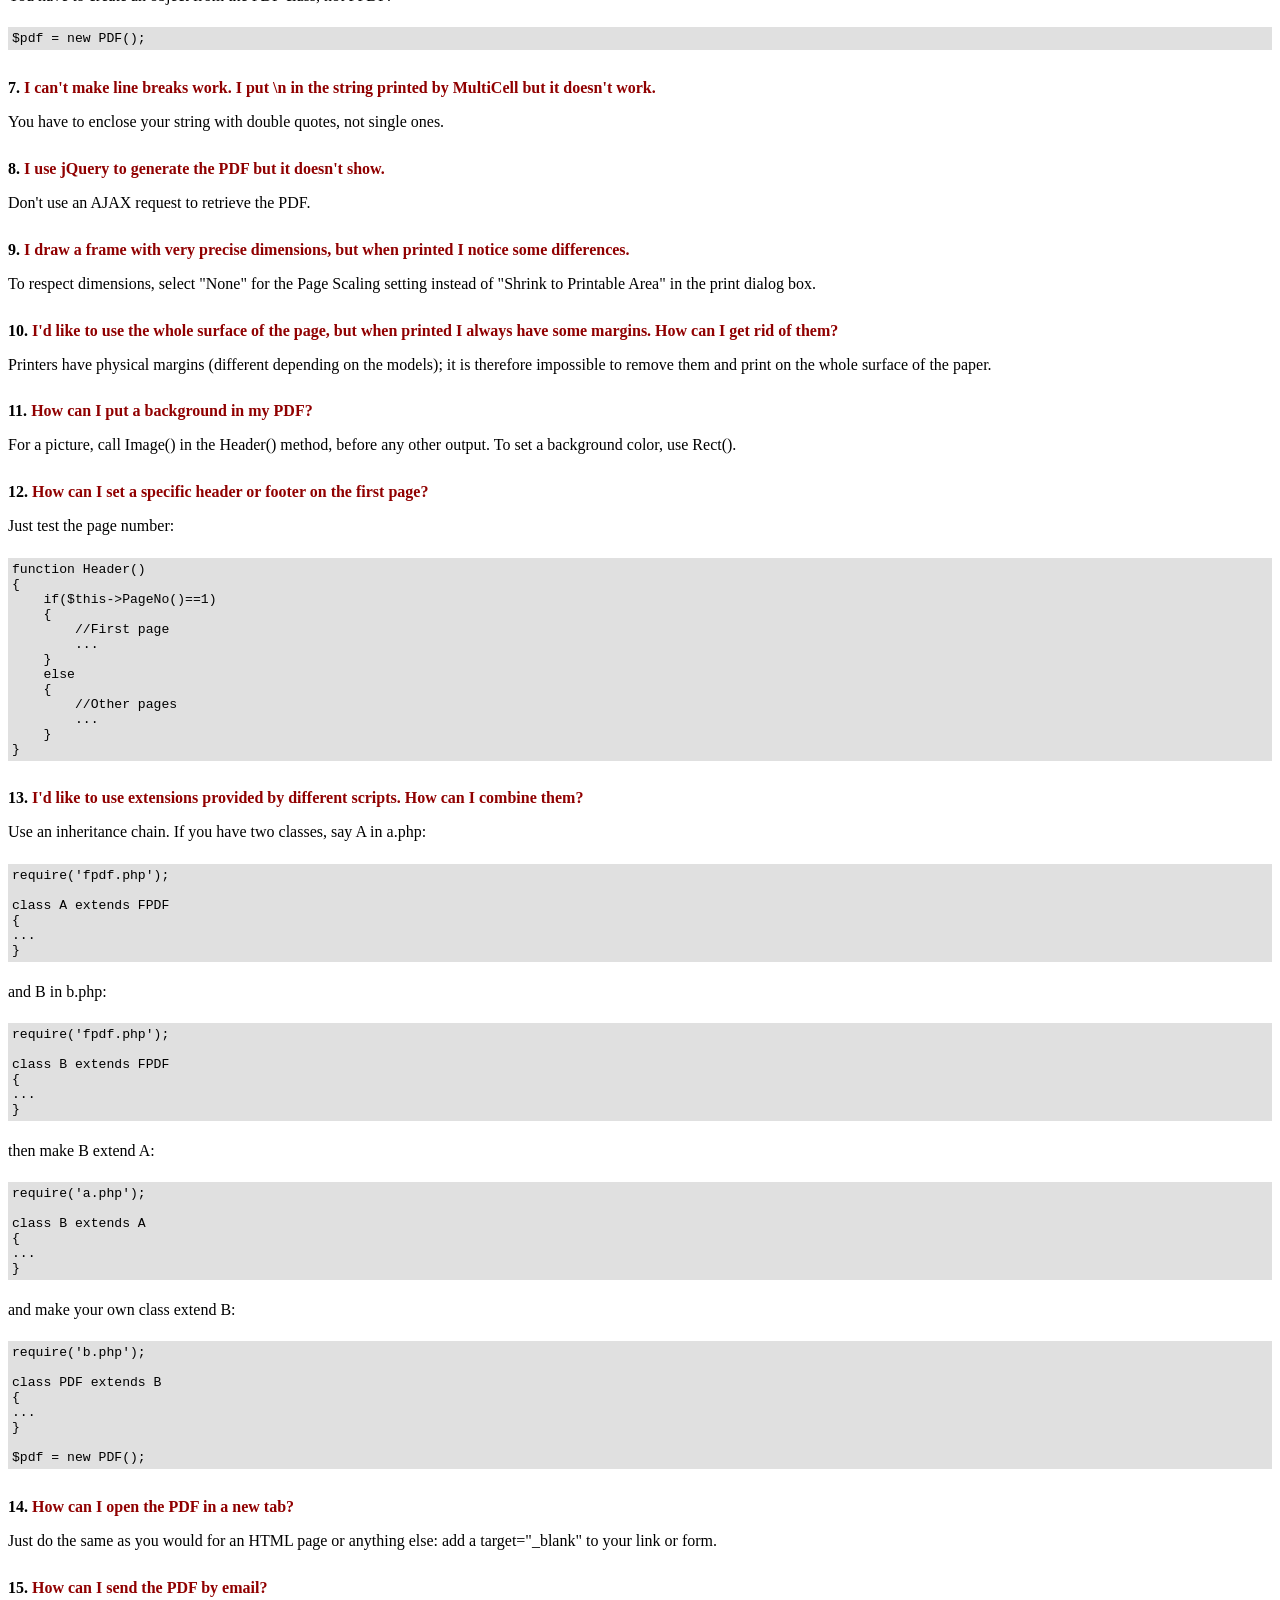
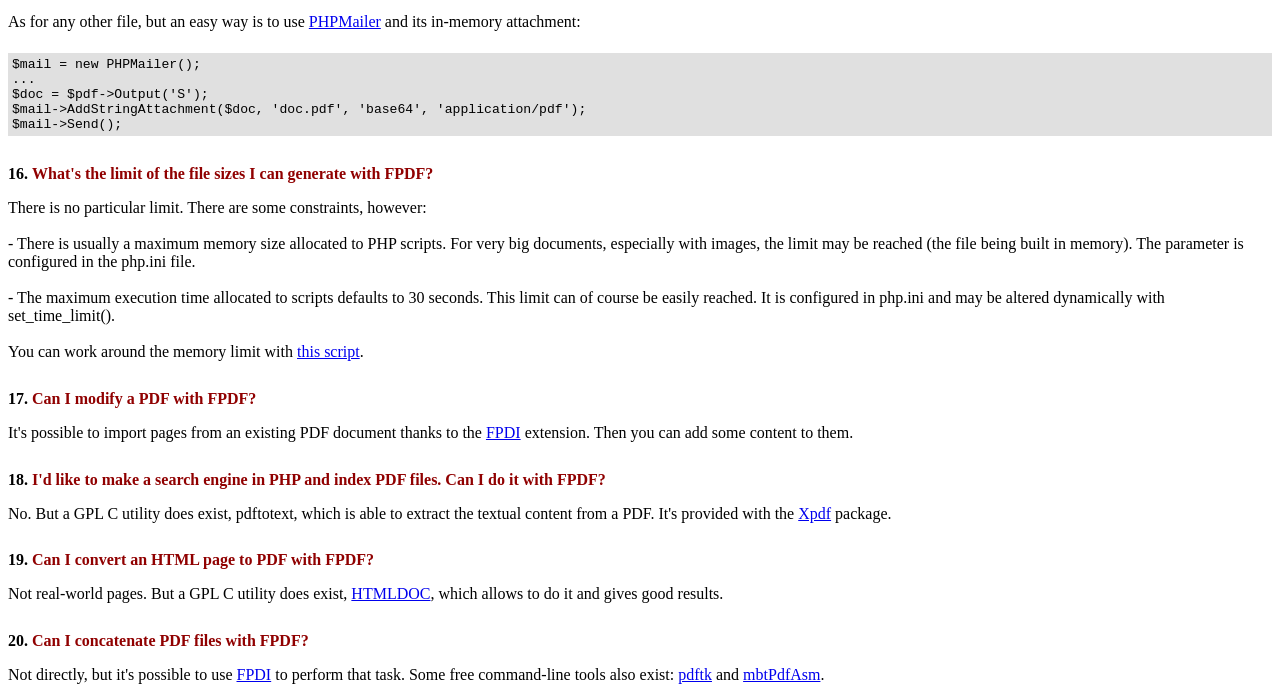
<file: fpdf/FAQ.htm>
<!DOCTYPE html PUBLIC "-//W3C//DTD HTML 4.01 Transitional//EN">
<html>
<head>
<meta http-equiv="Content-Type" content="text/html; charset=ISO-8859-1">
<title>FAQ</title>
<link type="text/css" rel="stylesheet" href="fpdf.css">
<style type="text/css">
ul {list-style-type:none; margin:0; padding:0}
ul#answers li {margin-top:1.8em}
.question {font-weight:bold; color:#900000}
</style>
</head>
<body>
<h1>FAQ</h1>
<ul>
<li><b>1.</b> <a href='#q1'>What's exactly the license of FPDF? Are there any usage restrictions?</a></li>
<li><b>2.</b> <a href='#q2'>I get the following error when I try to generate a PDF: Some data has already been output, can't send PDF file</a></li>
<li><b>3.</b> <a href='#q3'>Accented letters are replaced with some strange characters like é.</a></li>
<li><b>4.</b> <a href='#q4'>I try to display the Euro symbol but it doesn't work.</a></li>
<li><b>5.</b> <a href='#q5'>I try to display a variable in the Header method but nothing prints.</a></li>
<li><b>6.</b> <a href='#q6'>I have defined the Header and Footer methods in my PDF class but nothing shows.</a></li>
<li><b>7.</b> <a href='#q7'>I can't make line breaks work. I put \n in the string printed by MultiCell but it doesn't work.</a></li>
<li><b>8.</b> <a href='#q8'>I use jQuery to generate the PDF but it doesn't show.</a></li>
<li><b>9.</b> <a href='#q9'>I draw a frame with very precise dimensions, but when printed I notice some differences.</a></li>
<li><b>10.</b> <a href='#q10'>I'd like to use the whole surface of the page, but when printed I always have some margins. How can I get rid of them?</a></li>
<li><b>11.</b> <a href='#q11'>How can I put a background in my PDF?</a></li>
<li><b>12.</b> <a href='#q12'>How can I set a specific header or footer on the first page?</a></li>
<li><b>13.</b> <a href='#q13'>I'd like to use extensions provided by different scripts. How can I combine them?</a></li>
<li><b>14.</b> <a href='#q14'>How can I open the PDF in a new tab?</a></li>
<li><b>15.</b> <a href='#q15'>How can I send the PDF by email?</a></li>
<li><b>16.</b> <a href='#q16'>What's the limit of the file sizes I can generate with FPDF?</a></li>
<li><b>17.</b> <a href='#q17'>Can I modify a PDF with FPDF?</a></li>
<li><b>18.</b> <a href='#q18'>I'd like to make a search engine in PHP and index PDF files. Can I do it with FPDF?</a></li>
<li><b>19.</b> <a href='#q19'>Can I convert an HTML page to PDF with FPDF?</a></li>
<li><b>20.</b> <a href='#q20'>Can I concatenate PDF files with FPDF?</a></li>
</ul>

<ul id='answers'>
<li id='q1'>
<p><b>1.</b> <span class='question'>What's exactly the license of FPDF? Are there any usage restrictions?</span></p>
FPDF is released under a permissive license: there is no usage restriction. You may embed it
freely in your application (commercial or not), with or without modifications.
</li>

<li id='q2'>
<p><b>2.</b> <span class='question'>I get the following error when I try to generate a PDF: Some data has already been output, can't send PDF file</span></p>
You must send nothing to the browser except the PDF itself: no HTML, no space, no carriage return. A common
case is having extra blank at the end of an included script file.<br>
If you can't figure out where the problem comes from, this other message appearing just before will help you:<br>
<br>
<b>Warning:</b> Cannot modify header information - headers already sent by (output started at script.php:X)<br>
<br>
It means that script.php outputs something at line X. Go to that line and fix it.
In case the message doesn't show, check if PHP warnings are enabled. If they are not, enable them. If they are,
try adding this at the very beginning of your script:
<div class="doc-source">
<pre><code>ob_end_clean();</code></pre>
</div>
</li>

<li id='q3'>
<p><b>3.</b> <span class='question'>Accented letters are replaced with some strange characters like é.</span></p>
Don't use UTF-8 with the standard fonts; they expect text encoded in ISO-8859-1 or windows-1252.
You can use utf8_decode() to perform a conversion to ISO-8859-1:
<div class="doc-source">
<pre><code>$str = utf8_decode($str);</code></pre>
</div>
But some characters such as Euro won't be translated correctly. If the iconv extension is available, the
right way to do it is the following:
<div class="doc-source">
<pre><code>$str = iconv('UTF-8', 'windows-1252', $str);</code></pre>
</div>
In case you need characters outside windows-1252, take a look at tutorial #7 or
<a href="http://www.fpdf.org/?go=script&amp;id=92" target="_blank">tFPDF</a>.
</li>

<li id='q4'>
<p><b>4.</b> <span class='question'>I try to display the Euro symbol but it doesn't work.</span></p>
The standard fonts have the Euro character at position 128. You can define a constant like this
for convenience:
<div class="doc-source">
<pre><code>define('EURO', chr(128));</code></pre>
</div>
</li>

<li id='q5'>
<p><b>5.</b> <span class='question'>I try to display a variable in the Header method but nothing prints.</span></p>
You have to use the <code>global</code> keyword to access global variables, for example:
<div class="doc-source">
<pre><code>function Header()
{
    global $title;

    $this-&gt;SetFont('Arial', 'B', 15);
    $this-&gt;Cell(0, 10, $title, 1, 1, 'C');
}

$title = 'My title';</code></pre>
</div>
Alternatively, you can use an object property:
<div class="doc-source">
<pre><code>function Header()
{
    $this-&gt;SetFont('Arial', 'B', 15);
    $this-&gt;Cell(0, 10, $this-&gt;title, 1, 1, 'C');
}

$pdf-&gt;title = 'My title';</code></pre>
</div>
</li>

<li id='q6'>
<p><b>6.</b> <span class='question'>I have defined the Header and Footer methods in my PDF class but nothing shows.</span></p>
You have to create an object from the PDF class, not FPDF:
<div class="doc-source">
<pre><code>$pdf = new PDF();</code></pre>
</div>
</li>

<li id='q7'>
<p><b>7.</b> <span class='question'>I can't make line breaks work. I put \n in the string printed by MultiCell but it doesn't work.</span></p>
You have to enclose your string with double quotes, not single ones.
</li>

<li id='q8'>
<p><b>8.</b> <span class='question'>I use jQuery to generate the PDF but it doesn't show.</span></p>
Don't use an AJAX request to retrieve the PDF.
</li>

<li id='q9'>
<p><b>9.</b> <span class='question'>I draw a frame with very precise dimensions, but when printed I notice some differences.</span></p>
To respect dimensions, select "None" for the Page Scaling setting instead of "Shrink to Printable Area" in the print dialog box.
</li>

<li id='q10'>
<p><b>10.</b> <span class='question'>I'd like to use the whole surface of the page, but when printed I always have some margins. How can I get rid of them?</span></p>
Printers have physical margins (different depending on the models); it is therefore impossible to remove
them and print on the whole surface of the paper.
</li>

<li id='q11'>
<p><b>11.</b> <span class='question'>How can I put a background in my PDF?</span></p>
For a picture, call Image() in the Header() method, before any other output. To set a background color, use Rect().
</li>

<li id='q12'>
<p><b>12.</b> <span class='question'>How can I set a specific header or footer on the first page?</span></p>
Just test the page number:
<div class="doc-source">
<pre><code>function Header()
{
    if($this-&gt;PageNo()==1)
    {
        //First page
        ...
    }
    else
    {
        //Other pages
        ...
    }
}</code></pre>
</div>
</li>

<li id='q13'>
<p><b>13.</b> <span class='question'>I'd like to use extensions provided by different scripts. How can I combine them?</span></p>
Use an inheritance chain. If you have two classes, say A in a.php:
<div class="doc-source">
<pre><code>require('fpdf.php');

class A extends FPDF
{
...
}</code></pre>
</div>
and B in b.php:
<div class="doc-source">
<pre><code>require('fpdf.php');

class B extends FPDF
{
...
}</code></pre>
</div>
then make B extend A:
<div class="doc-source">
<pre><code>require('a.php');

class B extends A
{
...
}</code></pre>
</div>
and make your own class extend B:
<div class="doc-source">
<pre><code>require('b.php');

class PDF extends B
{
...
}

$pdf = new PDF();</code></pre>
</div>
</li>

<li id='q14'>
<p><b>14.</b> <span class='question'>How can I open the PDF in a new tab?</span></p>
Just do the same as you would for an HTML page or anything else: add a target="_blank" to your link or form.
</li>

<li id='q15'>
<p><b>15.</b> <span class='question'>How can I send the PDF by email?</span></p>
As for any other file, but an easy way is to use <a href="https://github.com/PHPMailer/PHPMailer" target="_blank">PHPMailer</a> and
its in-memory attachment:
<div class="doc-source">
<pre><code>$mail = new PHPMailer();
...
$doc = $pdf-&gt;Output('S');
$mail-&gt;AddStringAttachment($doc, 'doc.pdf', 'base64', 'application/pdf');
$mail-&gt;Send();</code></pre>
</div>
</li>

<li id='q16'>
<p><b>16.</b> <span class='question'>What's the limit of the file sizes I can generate with FPDF?</span></p>
There is no particular limit. There are some constraints, however:
<br>
<br>
- There is usually a maximum memory size allocated to PHP scripts. For very big documents,
especially with images, the limit may be reached (the file being built in memory). The
parameter is configured in the php.ini file.
<br>
<br>
- The maximum execution time allocated to scripts defaults to 30 seconds. This limit can of course
be easily reached. It is configured in php.ini and may be altered dynamically with set_time_limit().
<br>
<br>
You can work around the memory limit with <a href="http://www.fpdf.org/?go=script&amp;id=76" target="_blank">this script</a>.
</li>

<li id='q17'>
<p><b>17.</b> <span class='question'>Can I modify a PDF with FPDF?</span></p>
It's possible to import pages from an existing PDF document thanks to the
<a href="https://www.setasign.com/products/fpdi/about/" target="_blank">FPDI</a> extension.
Then you can add some content to them.
</li>

<li id='q18'>
<p><b>18.</b> <span class='question'>I'd like to make a search engine in PHP and index PDF files. Can I do it with FPDF?</span></p>
No. But a GPL C utility does exist, pdftotext, which is able to extract the textual content from a PDF.
It's provided with the <a href="https://www.xpdfreader.com" target="_blank">Xpdf</a> package.
</li>

<li id='q19'>
<p><b>19.</b> <span class='question'>Can I convert an HTML page to PDF with FPDF?</span></p>
Not real-world pages. But a GPL C utility does exist, <a href="https://www.msweet.org/htmldoc/" target="_blank">HTMLDOC</a>,
which allows to do it and gives good results.
</li>

<li id='q20'>
<p><b>20.</b> <span class='question'>Can I concatenate PDF files with FPDF?</span></p>
Not directly, but it's possible to use <a href="https://www.setasign.com/products/fpdi/demos/concatenate-fake/" target="_blank">FPDI</a>
to perform that task. Some free command-line tools also exist:
<a href="https://www.pdflabs.com/tools/pdftk-the-pdf-toolkit/" target="_blank">pdftk</a> and
<a href="http://thierry.schmit.free.fr/spip/spip.php?article15" target="_blank">mbtPdfAsm</a>.
</li>
</ul>
</body>
</html>
</file>
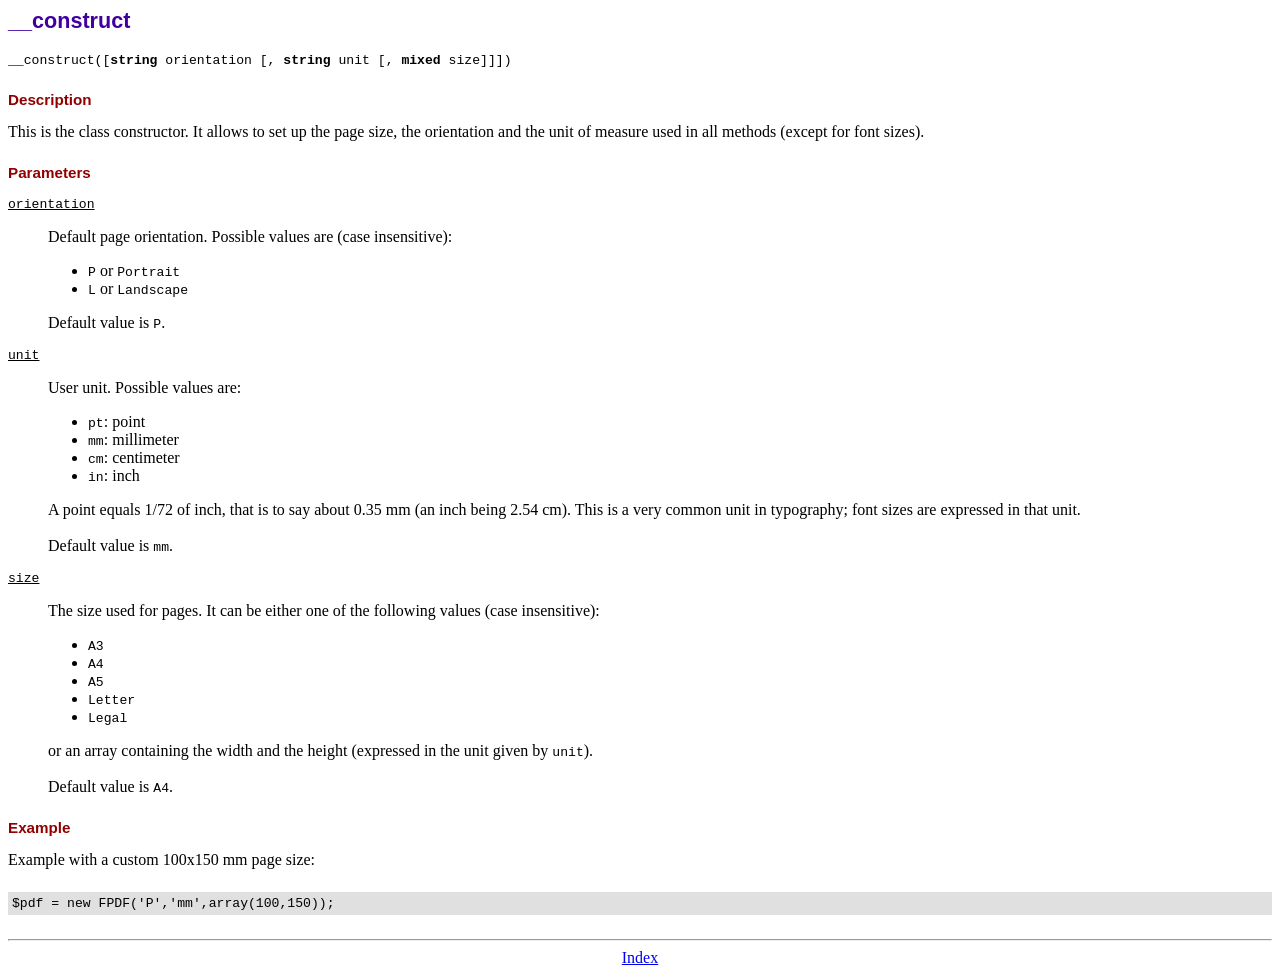
<file: fpdf/doc/__construct.htm>
<!DOCTYPE html PUBLIC "-//W3C//DTD HTML 4.01 Transitional//EN">
<html>
<head>
<meta http-equiv="Content-Type" content="text/html; charset=ISO-8859-1">
<title>__construct</title>
<link type="text/css" rel="stylesheet" href="../fpdf.css">
</head>
<body>
<h1>__construct</h1>
<code>__construct([<b>string</b> orientation [, <b>string</b> unit [, <b>mixed</b> size]]])</code>
<h2>Description</h2>
This is the class constructor. It allows to set up the page size, the orientation and the
unit of measure used in all methods (except for font sizes).
<h2>Parameters</h2>
<dl class="param">
<dt><code>orientation</code></dt>
<dd>
Default page orientation. Possible values are (case insensitive):
<ul>
<li><code>P</code> or <code>Portrait</code></li>
<li><code>L</code> or <code>Landscape</code></li>
</ul>
Default value is <code>P</code>.
</dd>
<dt><code>unit</code></dt>
<dd>
User unit. Possible values are:
<ul>
<li><code>pt</code>: point</li>
<li><code>mm</code>: millimeter</li>
<li><code>cm</code>: centimeter</li>
<li><code>in</code>: inch</li>
</ul>
A point equals 1/72 of inch, that is to say about 0.35 mm (an inch being 2.54 cm). This
is a very common unit in typography; font sizes are expressed in that unit.
<br>
<br>
Default value is <code>mm</code>.
</dd>
<dt><code>size</code></dt>
<dd>
The size used for pages. It can be either one of the following values (case insensitive):
<ul>
<li><code>A3</code></li>
<li><code>A4</code></li>
<li><code>A5</code></li>
<li><code>Letter</code></li>
<li><code>Legal</code></li>
</ul>
or an array containing the width and the height (expressed in the unit given by <code>unit</code>).<br>
<br>
Default value is <code>A4</code>.
</dd>
</dl>
<h2>Example</h2>
Example with a custom 100x150 mm page size:
<div class="doc-source">
<pre><code>$pdf = new FPDF('P','mm',array(100,150));</code></pre>
</div>
<hr style="margin-top:1.5em">
<div style="text-align:center"><a href="index.htm">Index</a></div>
</body>
</html>
</file>
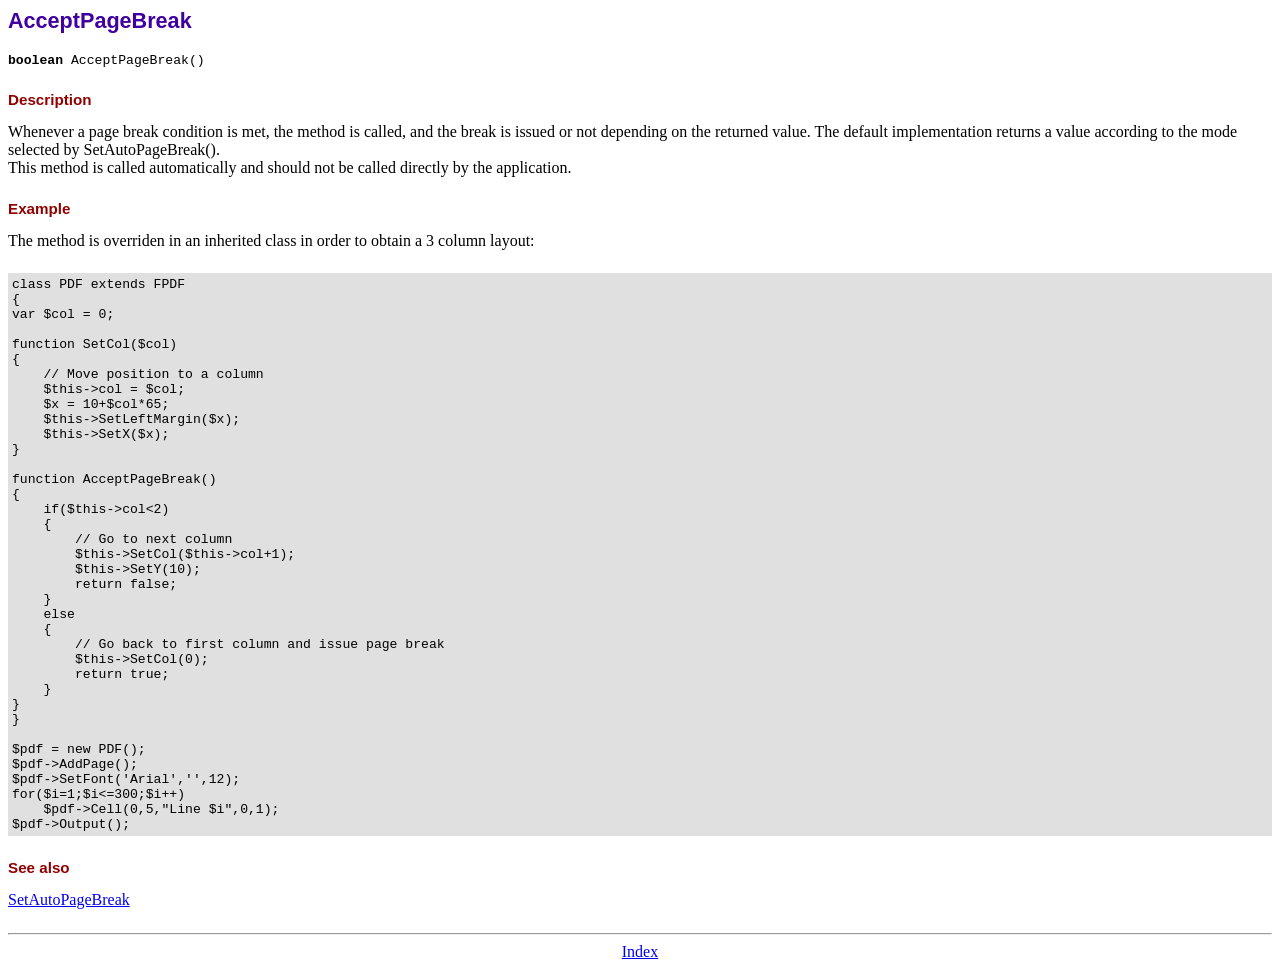
<file: fpdf/doc/acceptpagebreak.htm>
<!DOCTYPE html PUBLIC "-//W3C//DTD HTML 4.01 Transitional//EN">
<html>
<head>
<meta http-equiv="Content-Type" content="text/html; charset=ISO-8859-1">
<title>AcceptPageBreak</title>
<link type="text/css" rel="stylesheet" href="../fpdf.css">
</head>
<body>
<h1>AcceptPageBreak</h1>
<code><b>boolean</b> AcceptPageBreak()</code>
<h2>Description</h2>
Whenever a page break condition is met, the method is called, and the break is issued or not
depending on the returned value. The default implementation returns a value according to the
mode selected by SetAutoPageBreak().
<br>
This method is called automatically and should not be called directly by the application.
<h2>Example</h2>
The method is overriden in an inherited class in order to obtain a 3 column layout:
<div class="doc-source">
<pre><code>class PDF extends FPDF
{
var $col = 0;

function SetCol($col)
{
    // Move position to a column
    $this-&gt;col = $col;
    $x = 10+$col*65;
    $this-&gt;SetLeftMargin($x);
    $this-&gt;SetX($x);
}

function AcceptPageBreak()
{
    if($this-&gt;col&lt;2)
    {
        // Go to next column
        $this-&gt;SetCol($this-&gt;col+1);
        $this-&gt;SetY(10);
        return false;
    }
    else
    {
        // Go back to first column and issue page break
        $this-&gt;SetCol(0);
        return true;
    }
}
}

$pdf = new PDF();
$pdf-&gt;AddPage();
$pdf-&gt;SetFont('Arial','',12);
for($i=1;$i&lt;=300;$i++)
    $pdf-&gt;Cell(0,5,"Line $i",0,1);
$pdf-&gt;Output();</code></pre>
</div>
<h2>See also</h2>
<a href="setautopagebreak.htm">SetAutoPageBreak</a>
<hr style="margin-top:1.5em">
<div style="text-align:center"><a href="index.htm">Index</a></div>
</body>
</html>
</file>
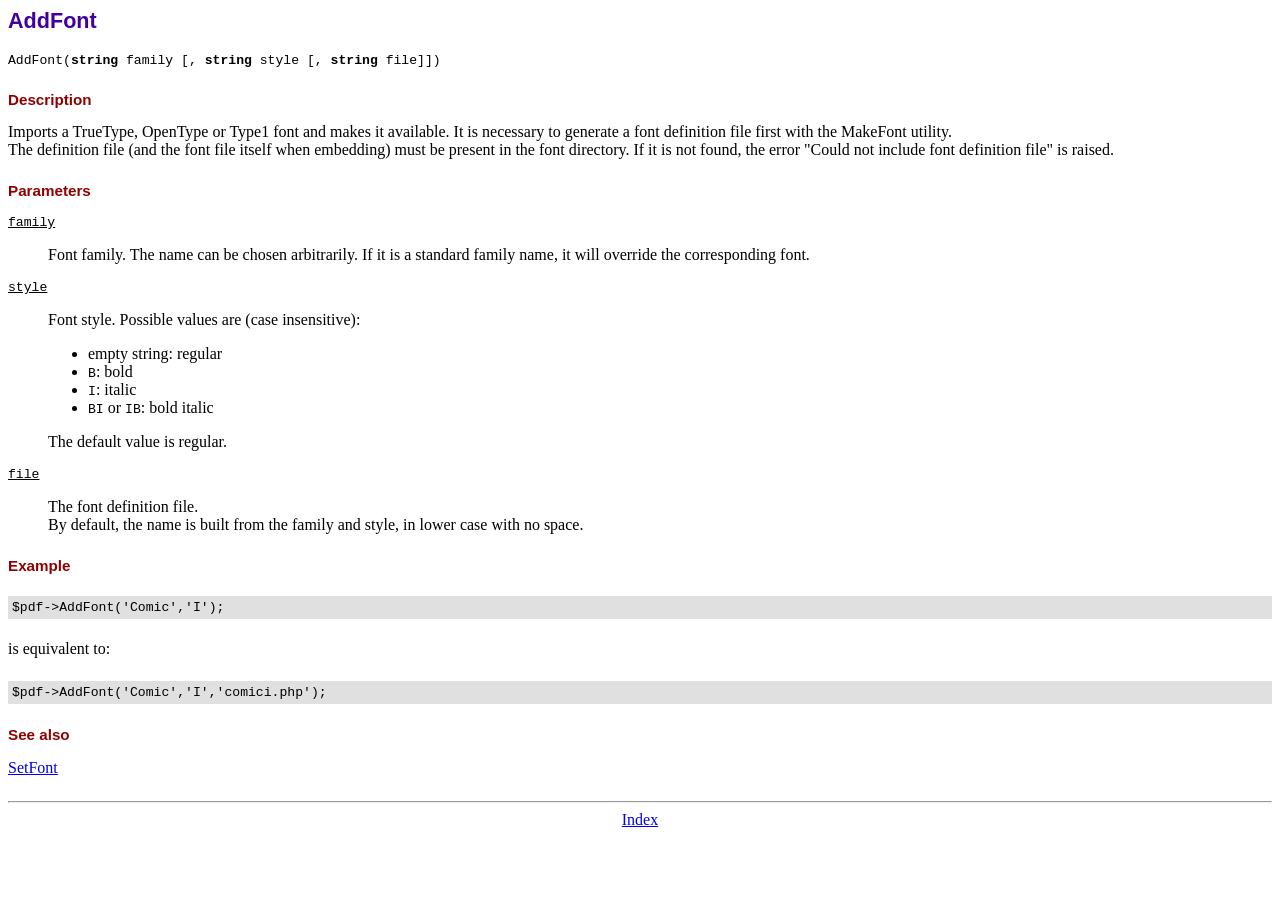
<file: fpdf/doc/addfont.htm>
<!DOCTYPE html PUBLIC "-//W3C//DTD HTML 4.01 Transitional//EN">
<html>
<head>
<meta http-equiv="Content-Type" content="text/html; charset=ISO-8859-1">
<title>AddFont</title>
<link type="text/css" rel="stylesheet" href="../fpdf.css">
</head>
<body>
<h1>AddFont</h1>
<code>AddFont(<b>string</b> family [, <b>string</b> style [, <b>string</b> file]])</code>
<h2>Description</h2>
Imports a TrueType, OpenType or Type1 font and makes it available. It is necessary to generate a font
definition file first with the MakeFont utility.
<br>
The definition file (and the font file itself when embedding) must be present in the font directory.
If it is not found, the error "Could not include font definition file" is raised.
<h2>Parameters</h2>
<dl class="param">
<dt><code>family</code></dt>
<dd>
Font family. The name can be chosen arbitrarily. If it is a standard family name, it will
override the corresponding font.
</dd>
<dt><code>style</code></dt>
<dd>
Font style. Possible values are (case insensitive):
<ul>
<li>empty string: regular</li>
<li><code>B</code>: bold</li>
<li><code>I</code>: italic</li>
<li><code>BI</code> or <code>IB</code>: bold italic</li>
</ul>
The default value is regular.
</dd>
<dt><code>file</code></dt>
<dd>
The font definition file.
<br>
By default, the name is built from the family and style, in lower case with no space.
</dd>
</dl>
<h2>Example</h2>
<div class="doc-source">
<pre><code>$pdf-&gt;AddFont('Comic','I');</code></pre>
</div>
is equivalent to:
<div class="doc-source">
<pre><code>$pdf-&gt;AddFont('Comic','I','comici.php');</code></pre>
</div>
<h2>See also</h2>
<a href="setfont.htm">SetFont</a>
<hr style="margin-top:1.5em">
<div style="text-align:center"><a href="index.htm">Index</a></div>
</body>
</html>
</file>
<file: fpdf/fpdf.css>
body {font-family:"Times New Roman",serif}
h1 {font:bold 135% Arial,sans-serif; color:#4000A0; margin-bottom:0.9em}
h2 {font:bold 95% Arial,sans-serif; color:#900000; margin-top:1.5em; margin-bottom:1em}
dl.param dt {text-decoration:underline}
dl.param dd {margin-top:1em; margin-bottom:1em}
dl.param ul {margin-top:1em; margin-bottom:1em}
tt, code, kbd {font-family:"Courier New",Courier,monospace; font-size:82%}
div.source {margin-top:1.4em; margin-bottom:1.3em}
div.source pre {display:table; border:1px solid #24246A; width:100%; margin:0em; font-family:inherit; font-size:100%}
div.source code {display:block; border:1px solid #C5C5EC; background-color:#F0F5FF; padding:6px; color:#000000}
div.doc-source {margin-top:1.4em; margin-bottom:1.3em}
div.doc-source pre {display:table; width:100%; margin:0em; font-family:inherit; font-size:100%}
div.doc-source code {display:block; background-color:#E0E0E0; padding:4px}
.kw {color:#000080; font-weight:bold}
.str {color:#CC0000}
.cmt {color:#008000}
p.demo {text-align:center; margin-top:-0.9em}
a.demo {text-decoration:none; font-weight:bold; color:#0000CC}
a.demo:link {text-decoration:none; font-weight:bold; color:#0000CC}
a.demo:hover {text-decoration:none; font-weight:bold; color:#0000FF}
a.demo:active {text-decoration:none; font-weight:bold; color:#0000FF}
</file>
